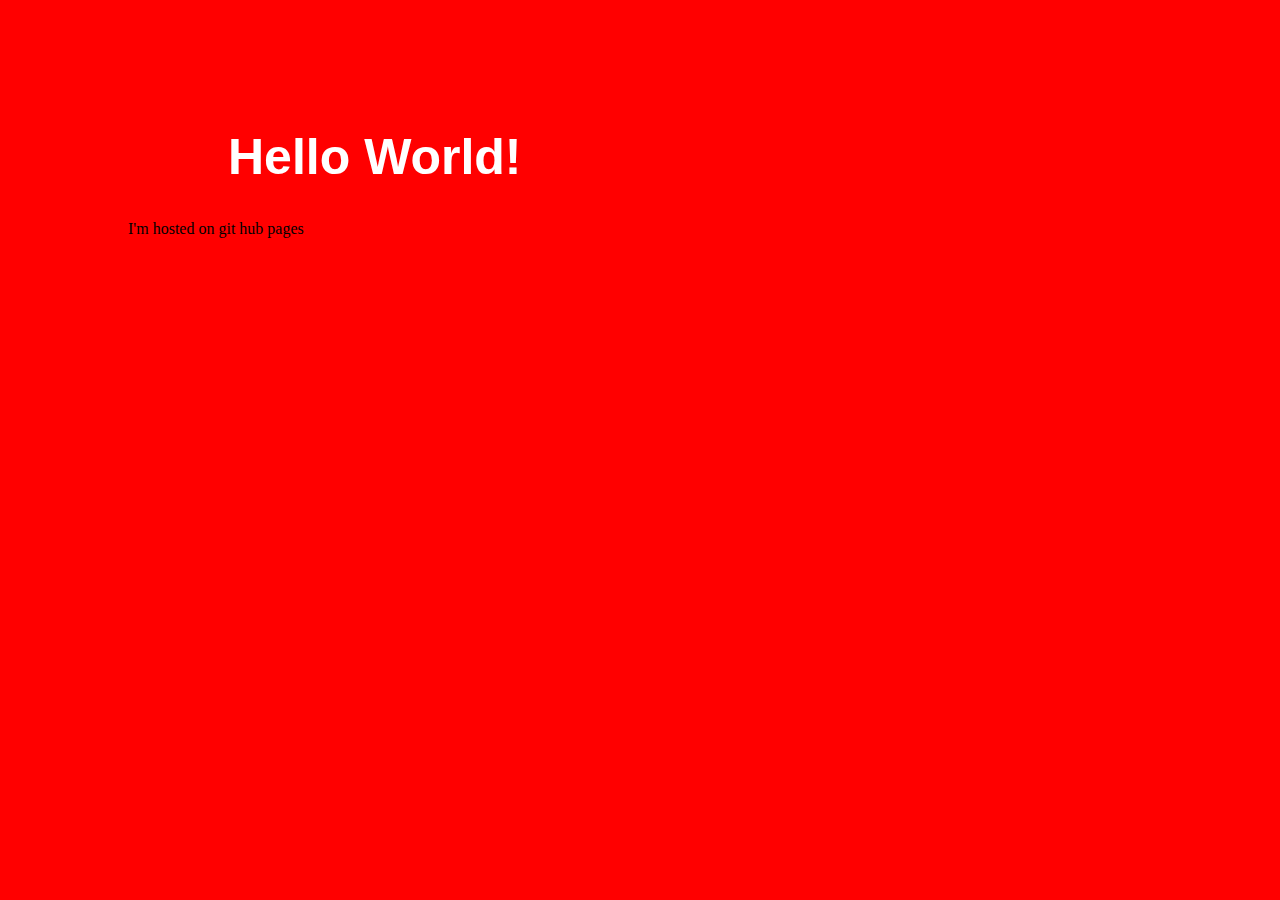
<file: index.html>
<!DOCTYPE html>
<html lang="en">
<head>
    <meta charset="UTF-8">
    <meta name="viewport" content="width=device-width, initial-scale=1.0">
    <title>Mark Ramnarain Website</title>
    <link rel="stylesheet" type="text/css" href="style.css" />
</head>
<body>
    <h1> Hello World!</h1>
      <p>I'm hosted on git hub pages</p>
</body>
</html>
</file>
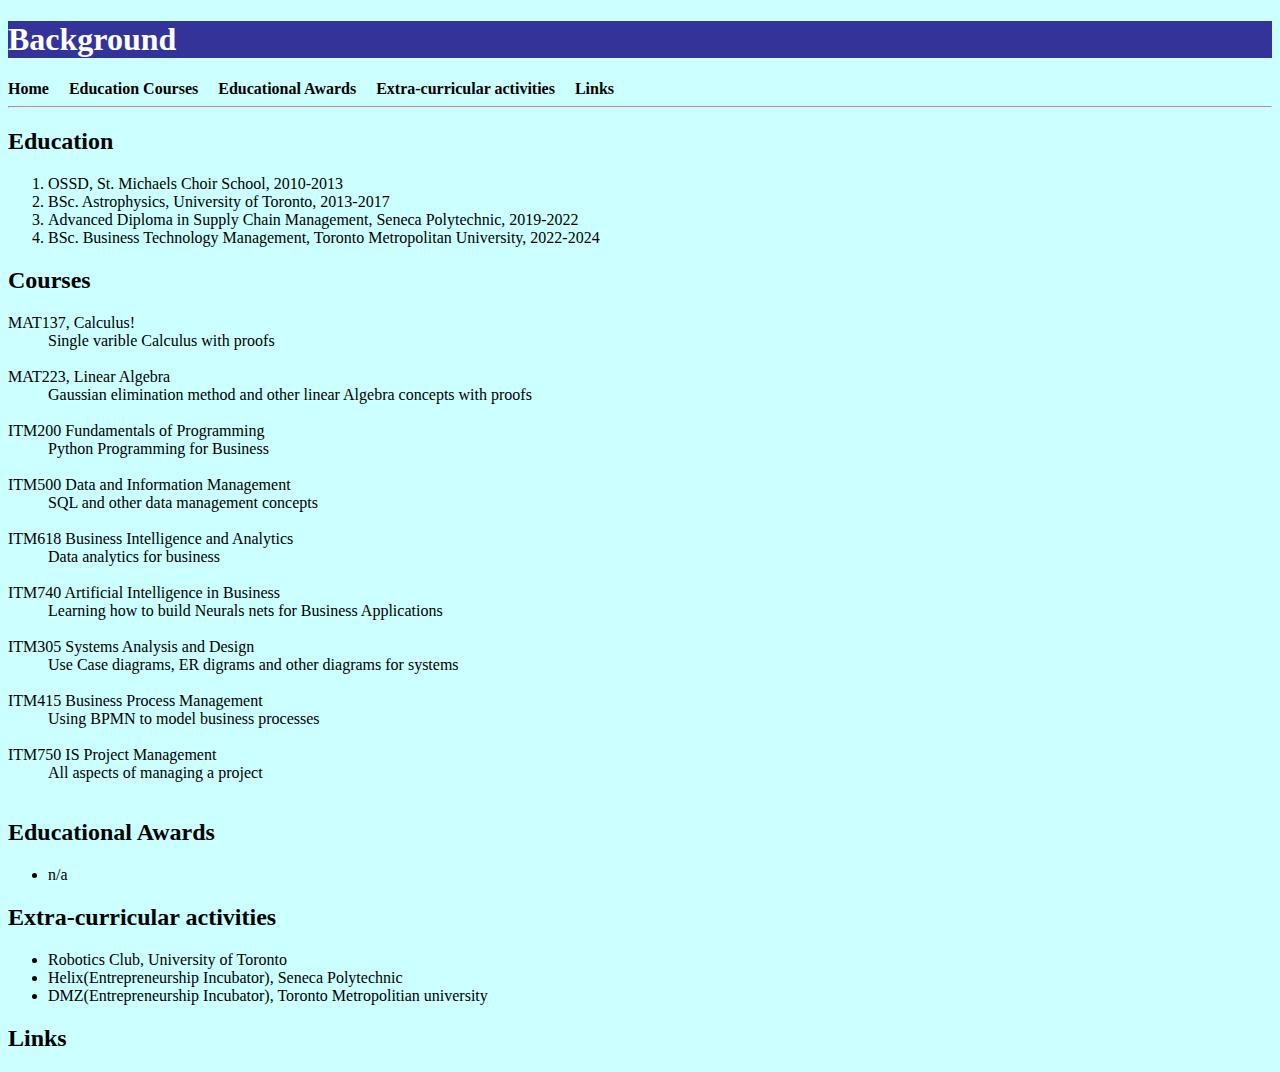
<file: lab2_2.html>
<!DOCTYPE html>
<html lang="en">
<head>
    <meta charset="UTF-8">
    <meta name="viewport" content="width=device-width, initial-scale=1.0">
    <title>Mark Ramnarain Website</title>
</head>
<body style="background-color:#ccffff;color:#000000;">
<header>
    <h1 style="background-color: #333399;color:#ffffff;">Background</h1>
</header>

<nav>
    <b>Home &nbsp; &nbsp; Education Courses &nbsp; &nbsp; Educational Awards &nbsp; &nbsp; Extra-curricular activities &nbsp; &nbsp; Links</b>
</nav>

<body>
    
    <hr></hr>
    <h2>Education</h2>
    <ol>
        <li>OSSD, St. Michaels Choir School, 2010-2013</li>
        <li>BSc. Astrophysics, University of Toronto, 2013-2017</li>
        <li>Advanced Diploma in Supply Chain Management, Seneca Polytechnic, 2019-2022 </li>
        <li>BSc. Business Technology Management, Toronto Metropolitan University, 2022-2024</li>
    </ol>
  
    <h2>Courses</h2>
    <dl>
        <dt>MAT137, Calculus!
            <dd> Single varible Calculus with proofs </dd>
        </dt>
        <br>
        
        <dt>MAT223, Linear Algebra
            <dd> Gaussian elimination method and other linear Algebra concepts with proofs </dd>
        </dt>
        <br>
        
        <dt>ITM200 Fundamentals of Programming
            <dd> Python Programming for Business</dd>
        </dt>
        <br>
        
        <dt>ITM500 Data and Information Management
            <dd> SQL and other data management concepts</dd>
        </dt>
        <br>
        
        <dt>ITM618 Business Intelligence and Analytics
            <dd> Data analytics for business</dd>
        </dt>
        <br>
        
        <dt>ITM740 Artificial Intelligence in Business
            <dd> Learning how to build Neurals nets for Business Applications</dd>
        </dt>
        <br>
        
        <dt>ITM305 Systems Analysis and Design
            <dd> Use Case diagrams, ER digrams and other diagrams for systems  </dd>
        </dt>
        <br>
        
        <dt>ITM415 Business Process Management
            <dd> Using BPMN to model business processes</dd>
        </dt>
        <br>
        
        <dt>ITM750 IS Project Management
            <dd> All aspects of managing a project </dd>
        </dt>
        <br>

    </dl> 

    <h2>Educational Awards</h2>
    <ul>
        <li> n/a
    </ul>        
    
    <h2>Extra-curricular activities</h2>
    <ul>
        <li> Robotics Club, University of Toronto
        <li> Helix(Entrepreneurship Incubator), Seneca Polytechnic     
        <li> DMZ(Entrepreneurship Incubator), Toronto Metropolitian university
    </ul>  

    
     
    <h2>Links</h2>
    

</body>
</html>
</file>
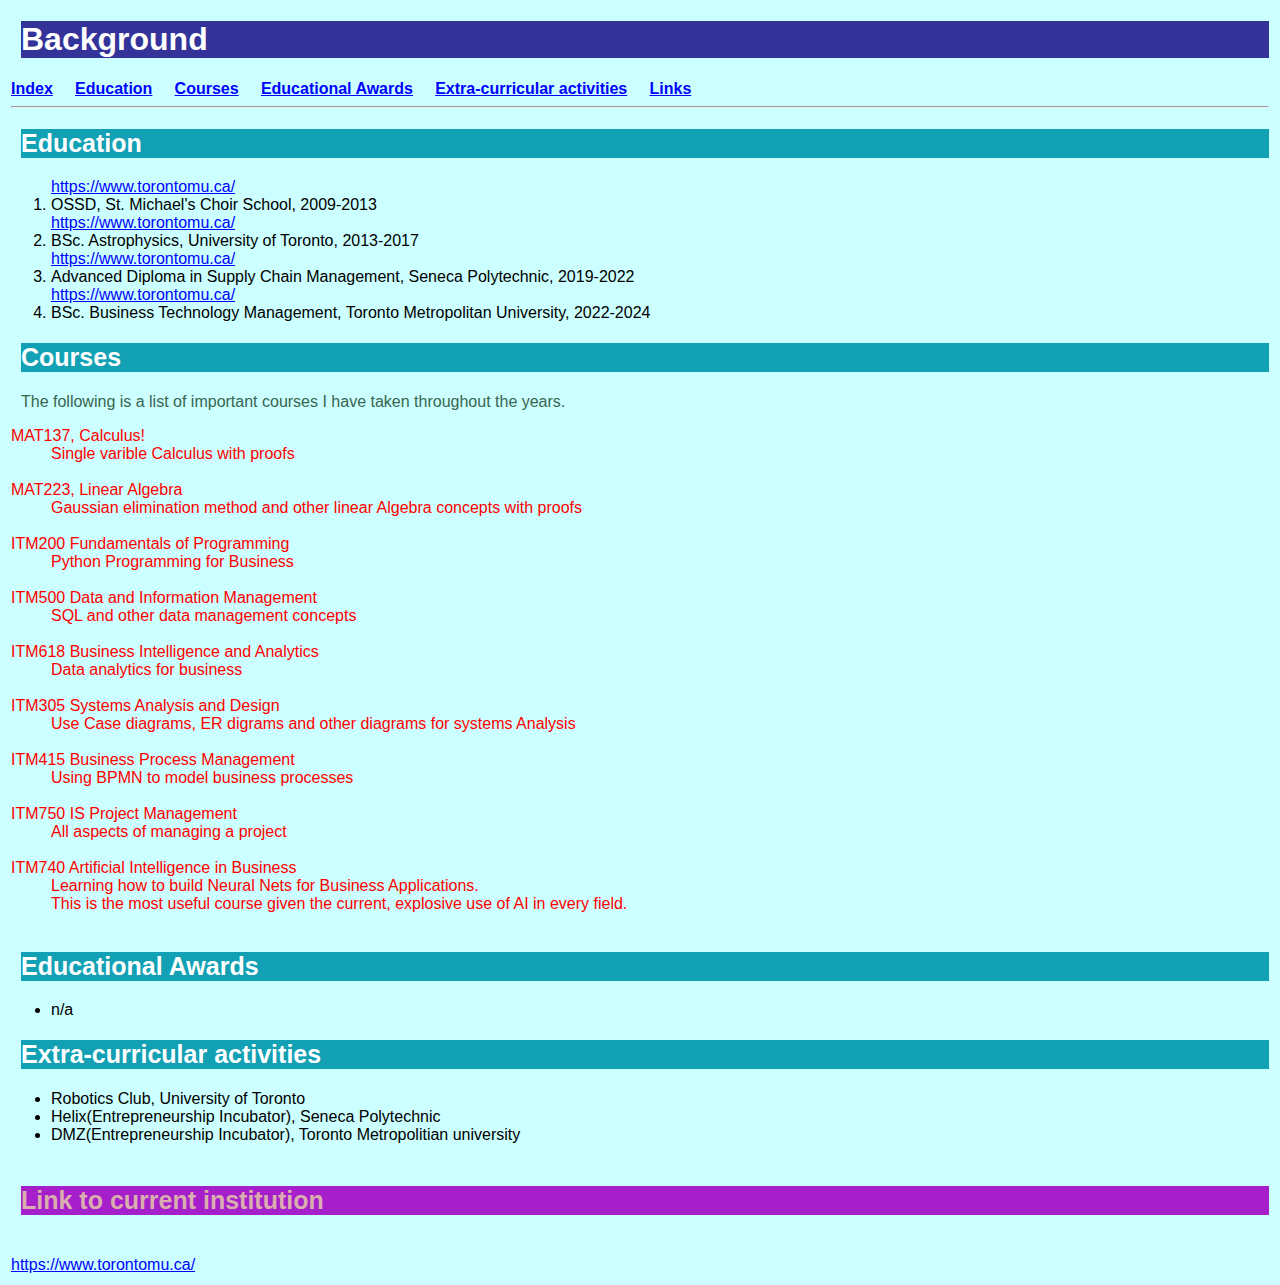
<file: Lab_2.html>
<!DOCTYPE html>
<html lang="en">
<head>
    <meta charset="UTF-8">
    <meta name="viewport" content="width=device-width, initial-scale=1.0">
    <title>Mark Ramnarain Website</title>
    <link rel="stylesheet" type="text/css" href="Lab_3.css" />
</head>
<body>
<header>
    <h1>Background</h1>
</header>


<nav>
    
    <b>
       <a href="https://www.torontomu.ca/".html">Index</a> &nbsp; &nbsp; 
       <a href="https://www.torontomu.ca/".html">Education</a>  &nbsp; &nbsp; 
       <a href="https://www.torontomu.ca/".html">Courses</a>  &nbsp; &nbsp; 
       <a href="https://www.torontomu.ca/".html">Educational Awards</a>  &nbsp; &nbsp; 
       <a href="https://www.torontomu.ca/".html">Extra-curricular activities</a>  &nbsp; &nbsp; 
       <a href="https://www.torontomu.ca/".html">Links</a>
    </b>
    
</nav>





    
    <hr></hr>


    <h2>Education</h2>
  
       
    
    <ol>
        <tr>
        <td><a href="https://www.torontomu.ca/">https://www.torontomu.ca/</a></td>    
        <td><li>OSSD, St. Michael's Choir School, 2009-2013</li></td>
        </tr>
       
        <tr>
        <td><a href="https://www.torontomu.ca/">https://www.torontomu.ca/</a></td>     
        <td><li>BSc. Astrophysics, University of Toronto, 2013-2017</li></td>
        </tr>
       
        <tr>
        <td><a href="https://www.torontomu.ca/">https://www.torontomu.ca/</a></td>   
        <td><li>Advanced Diploma in Supply Chain Management, Seneca Polytechnic, 2019-2022 </li></td>
        </tr>

        <tr>
        <td><a href="https://www.torontomu.ca/">https://www.torontomu.ca/</a></td>   
        <td><li>BSc. Business Technology Management, Toronto Metropolitan University, 2022-2024</li></td>
        </tr>
    </ol>
    </table> 
  
    <h2>Courses</h2>
   
        <p>The following is a list of important courses I have taken throughout the years.</p>
    
    <div class="second">
    <dl>
        <dt>MAT137, Calculus!
            <dd> Single varible Calculus with proofs </dd>
        </dt>
        <br>
        
        <dt>MAT223, Linear Algebra
            <dd> Gaussian elimination method and other linear Algebra concepts with proofs </dd>
        </dt>
        <br>
        
        <dt>ITM200 Fundamentals of Programming
            <dd> Python Programming for Business</dd>
        </dt>
        <br>
        
        <dt>ITM500 Data and Information Management
            <dd> SQL and other data management concepts</dd>
        </dt>
        <br>
        
        <dt>ITM618 Business Intelligence and Analytics
            <dd> Data analytics for business</dd>
        </dt>
        <br>
              
        <dt>ITM305 Systems Analysis and Design
            <dd> Use Case diagrams, ER digrams and other diagrams for systems Analysis  </dd>
        </dt>
        <br>
        
        <dt>ITM415 Business Process Management
            <dd> Using BPMN to model business processes</dd>
        </dt>
        <br>
        
        <dt>ITM750 IS Project Management
            <dd> All aspects of managing a project </dd>
        </dt>
        <br>

        <dt>ITM740 Artificial Intelligence in Business
            <dd> Learning how to build Neural Nets for Business Applications. <br>This is the most useful course given the current, explosive use of AI in every field.</dd>
        </dt>
        <br>

    </dl> 
    </div>
    
    <h2>Educational Awards</h2>
    <ul>
        <li> n/a
    </ul>        
    
    <h2>Extra-curricular activities</h2>
    <ul>
        <li> Robotics Club, University of Toronto
        <li> Helix(Entrepreneurship Incubator), Seneca Polytechnic     
        <li> DMZ(Entrepreneurship Incubator), Toronto Metropolitian university
    </ul>  

    
     
    <h5>Link to current institution</h5>
    
    <div id="first">
    <a href="https://www.torontomu.ca/">https://www.torontomu.ca/</a>
    </div>



</body>
</html>
</file>
<file: style.css>
body{
    background-color:red;
    margin: 10%
}

h1 {
    color: white;
    font-size: 50px;
    font-family: Arial;
    margin-left: 100px;
}
</file>
<file: Lab_3.css>
body{
    background-color:rgb(204, 255, 255);
    color:black;
    font-size: 12x;
    font-family: Arial;
    margin: 11px
    
    

}





h1 {
    background-color: #333399;
    color: white; 
    font-size: 30x;
    font-family: Arial;
    margin-left: 10px;
   
   
}

h2 {
    color: rgb(255, 255, 255); 
    background-color: #12a1b4;
    font-size: 25px;
    font-family: Arial;
    margin-left: 10px;



}

h5 {
    color: rgb(218, 174, 174); 
    background-color: #a51fcb;
    font-size: 25px;
    font-family: Arial;
    margin-left: 10px;



}

p{
    color: rgb(56, 102, 79); 
    font-size: 12x;
    font-family: Arial;
    margin-left: 10px;


}

a:link, a:visited {
    color:blue;
    text-decoration: underline;
    cursor: auto;
    
}

a:link:active, a:visited:active {
    color:purple;

}


a:link:hover {
    color:#c6eb30

}

.first{
    color: rgb(19, 145, 19)



}

.second{
     color:red 


}

table, td, th { border: 1px solid #000;}
</file>
